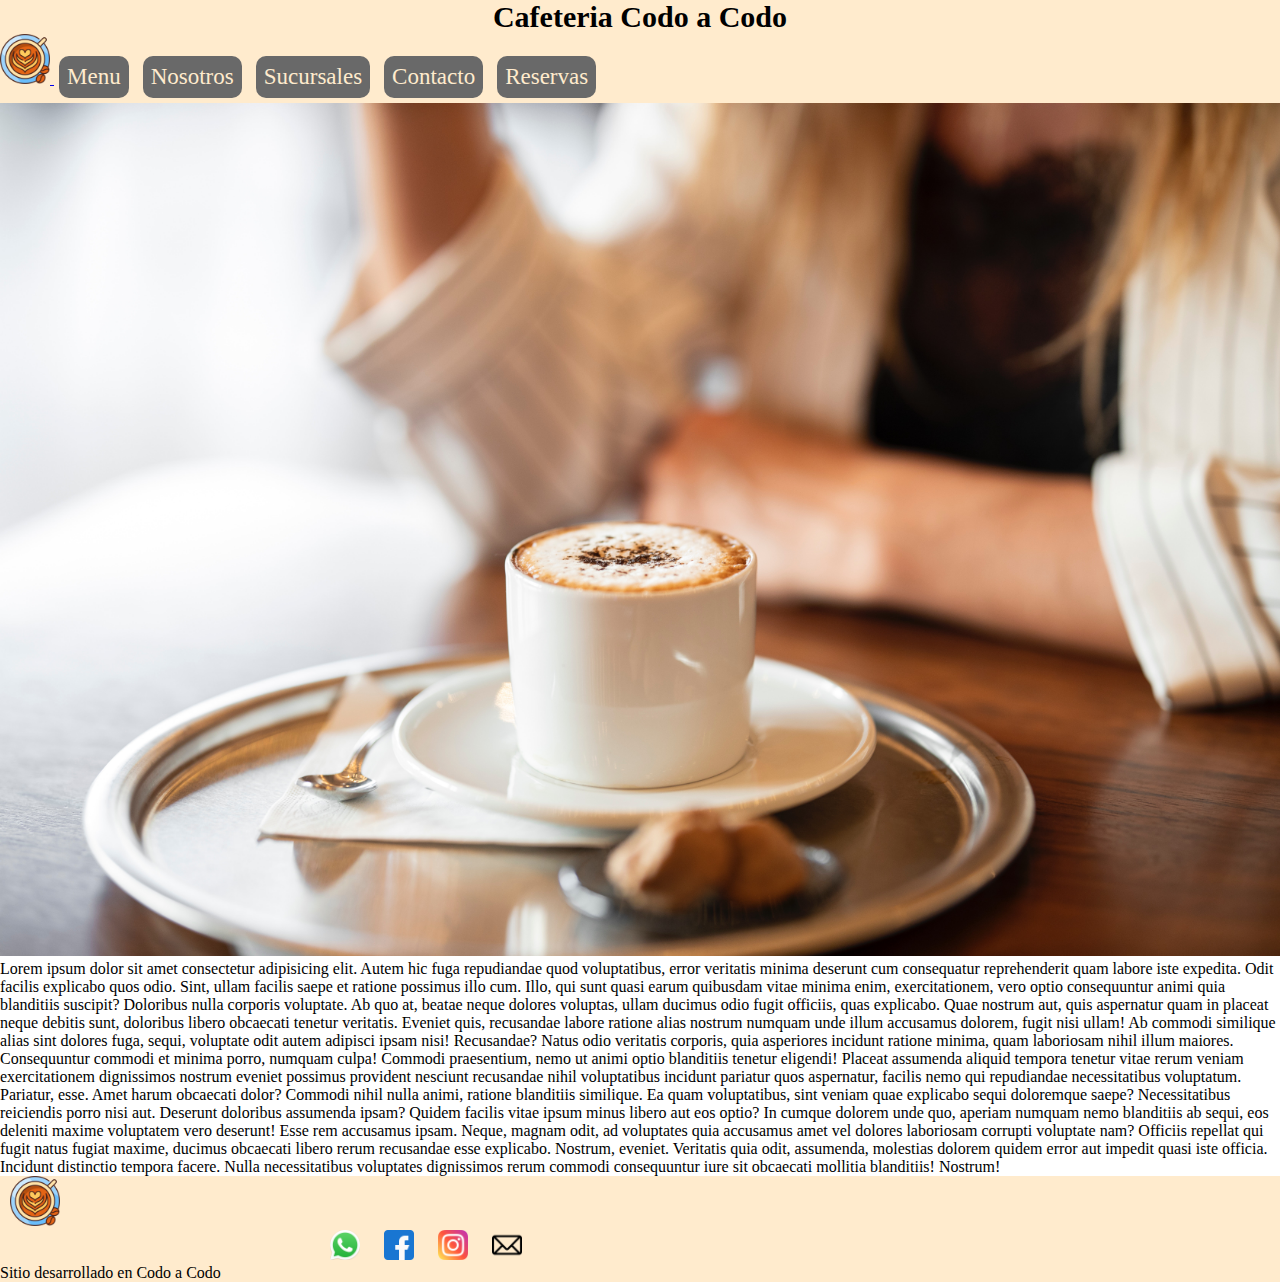
<file: index.html>
<!DOCTYPE html>
<html lang="en">
<head>
    <meta charset="UTF-8">
    <meta http-equiv="X-UA-Compatible" content="IE=edge">
    <meta name="viewport" content="width=device-width, initial-scale=1.0">
    <title>Cafeteria Codo A Codo</title>
    <link rel="shortcut icon" href="./imagenes/taza-de-cafe.png" type="image/x-icon">
    <link rel="stylesheet" href="./css/estilos.css">
</head>
<body>
    <header>
        <h1>Cafeteria Codo a Codo</h1>
        <nav>
            <a  href="index.html">
                <img width="50" class="logo" src="imagenes/arte-latte.png" alt="logo Cafeteria">
            <a class="aheader" href="menu.html">Menu</a>
            <a class="aheader"  href="nosotros.html">Nosotros</a>
            <a class="aheader"  href="sucursales.html">Sucursales</a>
            <a class="aheader"  href="#contacto">Contacto</a>
            <a class="aheader"  href="reservas.html">Reservas</a>
        </nav>
    </header>
    <main>
        <img id="logo" width="1200" src="./imagenes/fondo.jpg" alt="Fondo">
       <p>Lorem ipsum dolor sit amet consectetur adipisicing elit. Autem hic fuga repudiandae quod voluptatibus, error veritatis minima deserunt cum consequatur reprehenderit quam labore iste expedita. Odit facilis explicabo quos odio.
       Sint, ullam facilis saepe et ratione possimus illo cum. Illo, qui sunt quasi earum quibusdam vitae minima enim, exercitationem, vero optio consequuntur animi quia blanditiis suscipit? Doloribus nulla corporis voluptate.
       Ab quo at, beatae neque dolores voluptas, ullam ducimus odio fugit officiis, quas explicabo. Quae nostrum aut, quis aspernatur quam in placeat neque debitis sunt, doloribus libero obcaecati tenetur veritatis.
       Eveniet quis, recusandae labore ratione alias nostrum numquam unde illum accusamus dolorem, fugit nisi ullam! Ab commodi similique alias sint dolores fuga, sequi, voluptate odit autem adipisci ipsam nisi! Recusandae?
       Natus odio veritatis corporis, quia asperiores incidunt ratione minima, quam laboriosam nihil illum maiores. Consequuntur commodi et minima porro, numquam culpa! Commodi praesentium, nemo ut animi optio blanditiis tenetur eligendi!
       Placeat assumenda aliquid tempora tenetur vitae rerum veniam exercitationem dignissimos nostrum eveniet possimus provident nesciunt recusandae nihil voluptatibus incidunt pariatur quos aspernatur, facilis nemo qui repudiandae necessitatibus voluptatum. Pariatur, esse.
       Amet harum obcaecati dolor? Commodi nihil nulla animi, ratione blanditiis similique. Ea quam voluptatibus, sint veniam quae explicabo sequi doloremque saepe? Necessitatibus reiciendis porro nisi aut. Deserunt doloribus assumenda ipsam?
       Quidem facilis vitae ipsum minus libero aut eos optio? In cumque dolorem unde quo, aperiam numquam nemo blanditiis ab sequi, eos deleniti maxime voluptatem vero deserunt! Esse rem accusamus ipsam.
       Neque, magnam odit, ad voluptates quia accusamus amet vel dolores laboriosam corrupti voluptate nam? Officiis repellat qui fugit natus fugiat maxime, ducimus obcaecati libero rerum recusandae esse explicabo. Nostrum, eveniet.
       Veritatis quia odit, assumenda, molestias dolorem quidem error aut impedit quasi iste officia. Incidunt distinctio tempora facere. Nulla necessitatibus voluptates dignissimos rerum commodi consequuntur iure sit obcaecati mollitia blanditiis! Nostrum!</p>
    </main>
    <footer id="contacto">
        <a href="index.html">
                <img width="50" src="./imagenes/arte-latte.png" alt="Logo Empresa">
        </a>
        <nav>
           
            <a  href="https://api.whatsapp.com/send?phone=11111111" target="_blank"  >
                <img width="30"  src="./imagenes/whatsapp (1).png" alt="logo whatsapp">
            </a>
            <a href="https://www.facebook.com/cafeteria.brig" target="_blank">
                <img width="30"   src="./imagenes/facebook.png" alt="logo facebook"> 
            </a>

            <a href="mailto:ejemplo@gmail.com" target="_blank">
                <img width="30"   src="./imagenes/instagram (1).png" alt="logo instagram">
            </a>
            <a href="https://www.instagram.com/" target="_blank">
                <img width="30"   src="./imagenes/correo-electronico-vacio.png" alt="logo instagram">
            </a>
        </nav>
        <p>Sitio desarrollado en Codo a Codo </p>
    </footer>
    
</body>
</html>
</file>
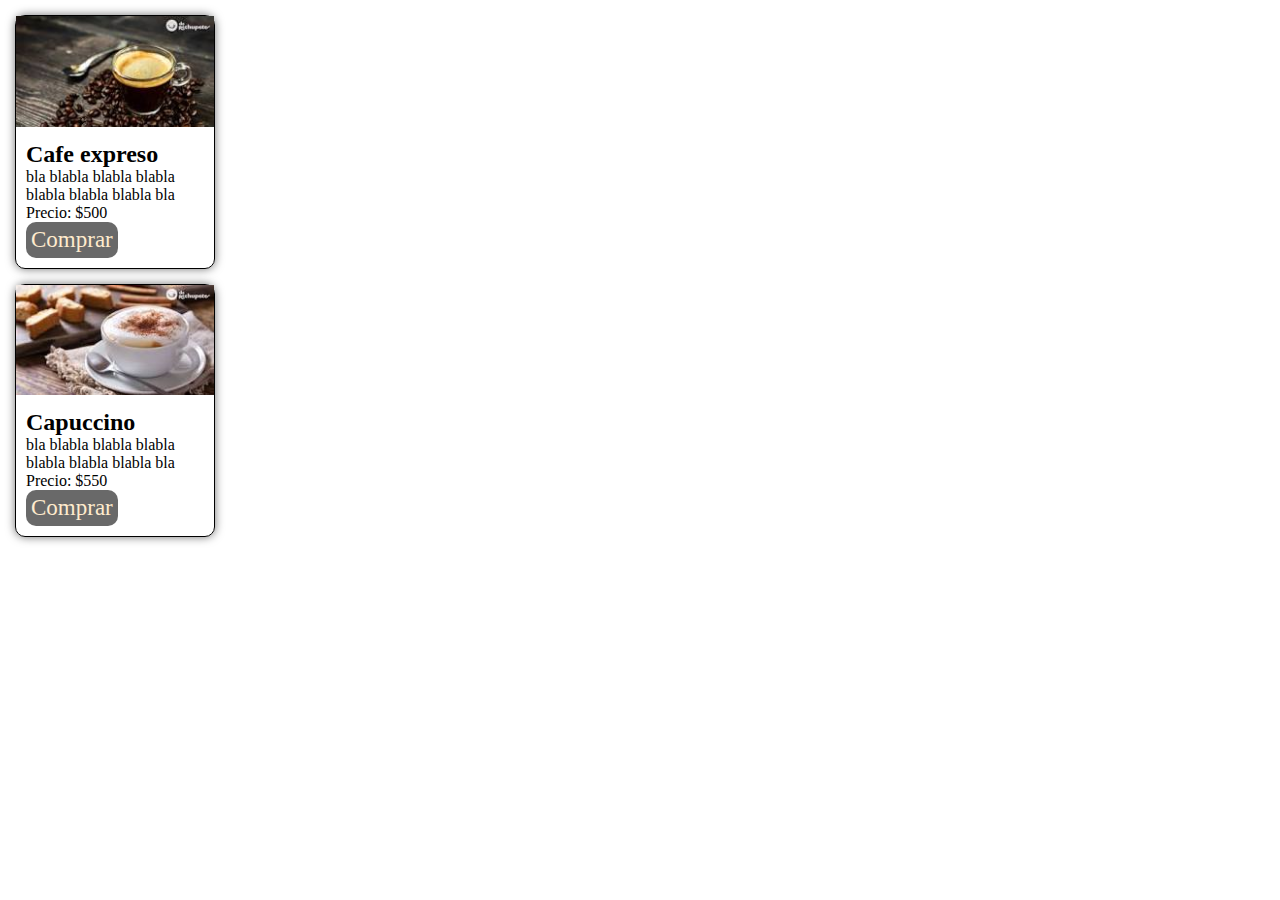
<file: menu.html>
<!DOCTYPE html>
<html lang="en">
<head>
    <meta charset="UTF-8">
    <meta http-equiv="X-UA-Compatible" content="IE=edge">
    <meta name="viewport" content="width=device-width, initial-scale=1.0">
    <title>Cafeteria Codo A Codo</title>
    <link rel="shortcut icon" href="./imagenes/taza-de-cafe.png" type="image/x-icon">
    <link rel="stylesheet" href="./css/estilos.css">
</head>
<body>

    <main>
        <div class="producto">
            <img src="./imagenes/cafeexpreso.jpg" alt="producto">
            <div class="textocard">
                <h2>Cafe expreso</h2>
                <p>bla blabla blabla blabla blabla blabla blabla bla </p>
                <p>Precio: $500</p>
                <a href="">Comprar</a>

            </div>

        </div>
        <div class="producto">
            <img src="./imagenes/capuccino.jpg" alt="producto">
            <div class="textocard">
                <h2>Capuccino</h2>
                <p>bla blabla blabla blabla blabla blabla blabla bla </p>
                <p>Precio: $550</p>
                <a href="">Comprar</a>
            </div>

        </div>
    </main>
    
</body>
</html>
</file>
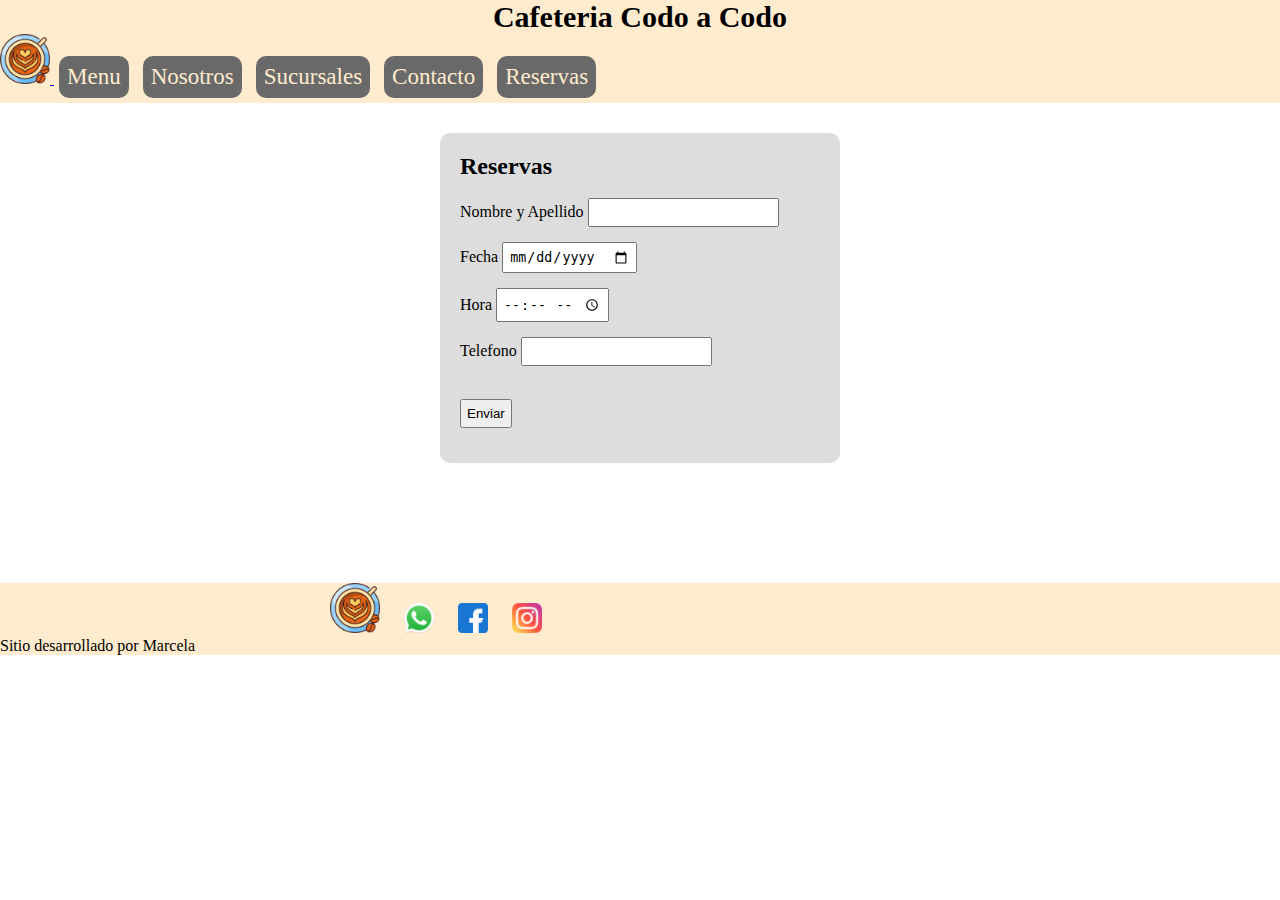
<file: reservas.html>
<!DOCTYPE html>
<html lang="en">

<head>
    <meta charset="UTF-8">
    <meta http-equiv="X-UA-Compatible" content="IE=edge">
    <meta name="viewport" content="width=device-width, initial-scale=1.0">
    <title>Cafeteria Codo A Codo</title>
    <link rel="stylesheet" href="./css/estilos.css">
</head>

<body>
    <header>
        <h1>Cafeteria Codo a Codo</h1>
        <nav>
            <a href="index.html">
                <img width="50" src="imagenes/arte-latte.png" alt="logo Cafeteria">
                <a class="aheader" href="menu.html">Menu</a>
                <a class="aheader" href="nosotros.html">Nosotros</a>
                <a class="aheader" href="sucursales.html">Sucursales</a>
                <a class="aheader" href="#contacto">Contacto</a>
                <a class="aheader" href="reservas.html">Reservas</a>
        </nav>
    </header>
    <main>

        <form id="formreserva" action="./show-data.html">
            <h2>Reservas</h2> <br>
            <label for="nombre">Nombre y Apellido
                <input type="text" name="nombre" id="nombre">
            </label><br>
            <label for="fecha">Fecha
                <input type="date" name="fecha" id="fecha">
            </label><br>
            <label for="hora">Hora
                <input type="time" name="hora" id="hora">
            </label><br>
            <label for="telefono">Telefono
                <input type="tel" name="telefono" id="telefono">
            </label><br><br>
            <input type="submit" value="Enviar">
        </form>
        <br><br><br><br><br>

    </main>
    <footer id="contacto">
        <nav>
            <a href="index.html">
                <img width="50" src="./imagenes/arte-latte.png" alt="Logo Empresa">
            </a>
            <a href="https://api.whatsapp.com/send?phone=11111111" target="_blank">
                <img width="30" src="./imagenes/whatsapp (1).png" alt="logo whatsapp">
            </a>
            <a href="https://www.facebook.com/cafeteria.brig" target="_blank">
                <img width="30" src="./imagenes/facebook.png" alt="logo facebook">
            </a>

            <a href="https://www.instagram.com/" target="_blank">
                <img width="30" src="./imagenes/instagram (1).png" alt="logo instagram">
            </a>



        </nav>
        <p>Sitio desarrollado por Marcela </p>
    </footer>

</body>

</html>
</file>
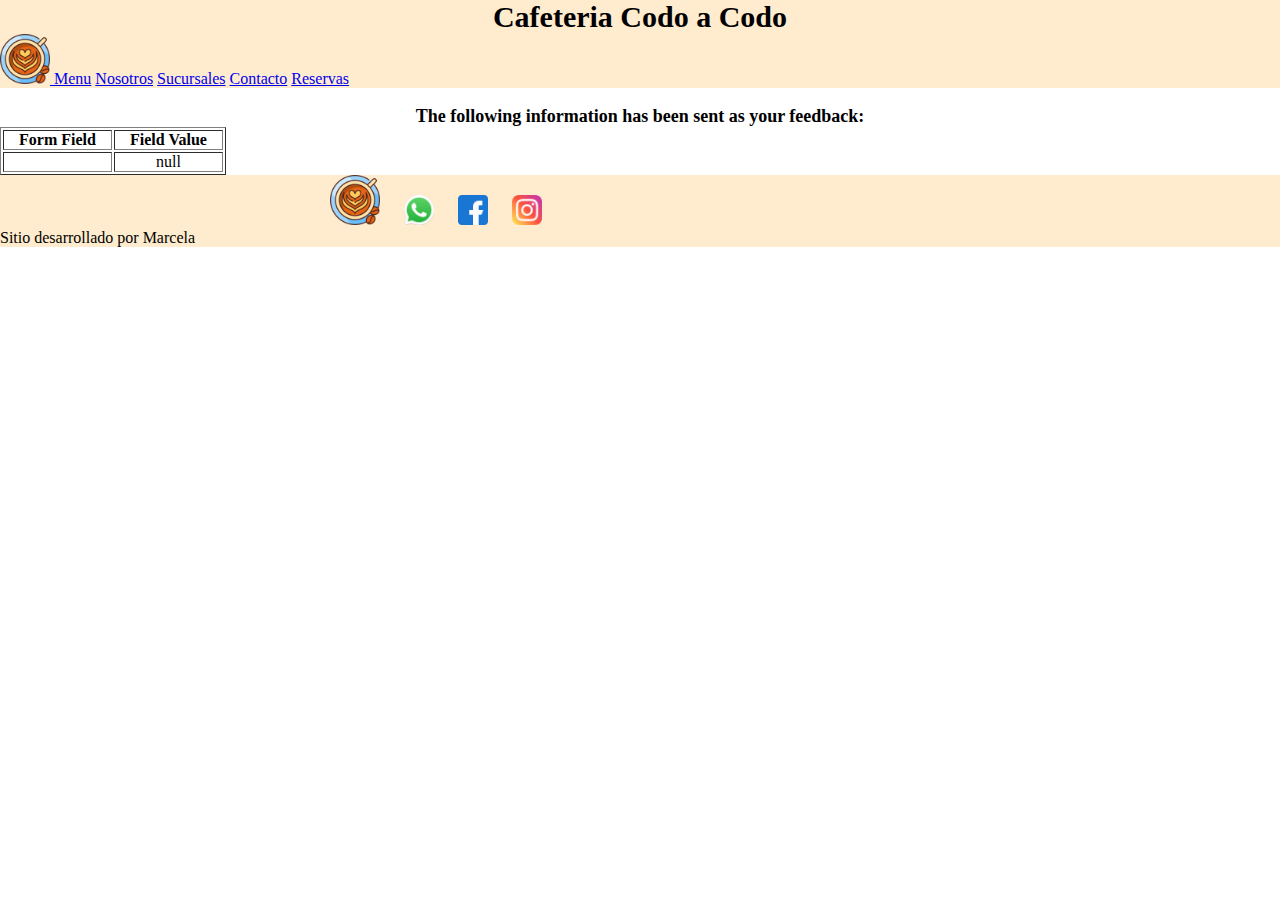
<file: show-data.html>
<html>

<head>
  <title>Cafeteria Codo A Codo</title>
  <link rel="shortcut icon" href="./imagenes/taza-de-cafe.png" type="image/x-icon">  
  <link rel="stylesheet" href="./css/estilos.css">
</head>

<body>
  <header>
    <h1>Cafeteria Codo a Codo</h1>
    <nav>
        <a href="index.html">
            <img width="50" src="imagenes/arte-latte.png" alt="logo Cafeteria">
        <a href="menu.html">Menu</a>
        <a href="nosotros.html">Nosotros</a>
        <a href="sucursales.html">Sucursales</a>
        <a href="#contacto">Contacto</a>
        <a href="reservas.html">Reservas</a>
    </nav>
</header>
  <p align=center>&nbsp;</p>
  <h1 align=center>
    <font size="+1">The following information has been sent as your
      feedback:</font>
  </h1>

  <table border="1" align=center width="226">
    <tr>
      <th align="center">Form Field</th>
      <th align="center">Field Value</th>
    </tr>

    <script language="javascript">
      var args = location.search.substr(1).split('&');
      for (var i = 0; i < args.length; ++i) {
        var parts = args[i].split('=');
        if (parts != null) {
          var field = parts[0];
          var value = parts[1];
          if (value == null) {
            value = "null"
          }
          else {
            value = '"' + unescape(value.replace(/\+/g, ' ')) + '"';
          }

          document.writeln('<tr><td align="center">' + field + '</td>');
          document.writeln('<td align="center">' + value + '</td></tr>');
        }
      }
    </script>

    <noscript>
      <tr>
        <td>
          <p>You need to turn on Javascript in your browser.</p>

          <p>In Microsoft Internet Explorer 4 or greater:</p>
          <ul>
            <li>From the "Tools" menu (in IE 4, it's the "View" menu), select "Internet Options".</li>
            <li>Click on the "Security" tab.</li>
            <li>Click on the "Custom Level" button. (In IE 4, select "Custom"
              and then click on "Settings...".)</li>
            <li>Under "Active scripting" make sure "Enable" is selected.</li>
          </ul>

          <p>In Netscape version 4 or greater:</p>
          <ul>
            <li>From the <b>Edit</b> menu, select <b>Preferences</b>.</li>
            <li>In the <b>Category</b> list on the left, click on the word "Advanced".</li>
            <li>In the panel on the right, make sure "Enable JavaScript" is checked.</li>
            <li>Click the <b>OK</b> button.</li>
          </ul>

        </td>
      </tr>
    </noscript>

  </table>

  <footer id="contacto">
    <nav>
        <a href="index.html">
            <img width="50" src="./imagenes/arte-latte.png" alt="Logo Empresa">
        </a>
        <a href="https://api.whatsapp.com/send?phone=11111111" target="_blank"  >
            <img width="30" src="./imagenes/whatsapp (1).png" alt="logo whatsapp">
        </a>
        <a href="https://www.facebook.com/cafeteria.brig" target="_blank">
            <img  width="30" src="./imagenes/facebook.png" alt="logo facebook"> 
        </a>

        <a href="https://www.instagram.com/" target="_blank">
            <img width="30" src="./imagenes/instagram (1).png" alt="logo instagram">
        </a>

        

    </nav>
    <p>Sitio desarrollado por Marcela </p>
</footer>



</body>

</html>
</file>
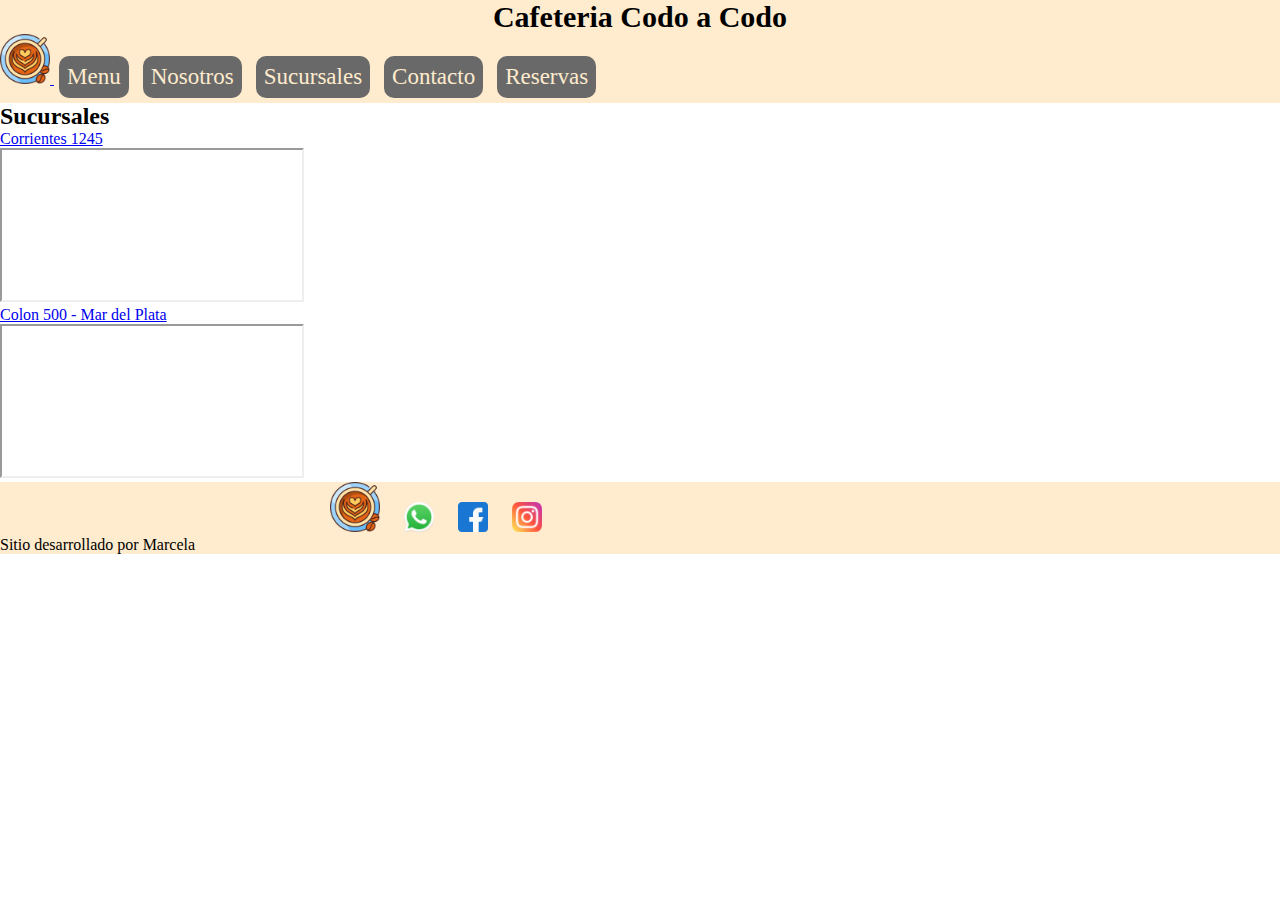
<file: sucursales.html>
<!DOCTYPE html>
<html lang="en">
<head>
    <meta charset="UTF-8">
    <meta http-equiv="X-UA-Compatible" content="IE=edge">
    <meta name="viewport" content="width=device-width, initial-scale=1.0">
    <title>Cafeteria Codo A Codo</title>
    <link rel="stylesheet" href="./css/estilos.css">
</head>
<body>
    <header>
        <h1>Cafeteria Codo a Codo</h1>
        <nav>
            <a href="index.html">
                <img width="50" src="imagenes/arte-latte.png" alt="logo Cafeteria">
            <a class="aheader" href="menu.html">Menu</a>
            <a class="aheader" href="nosotros.html">Nosotros</a>
            <a class="aheader" href="sucursales.html">Sucursales</a>
            <a class="aheader" href="#contacto">Contacto</a>
            <a class="aheader" href="reservas.html">Reservas</a>
        </nav>
    </header>
    <main>
        <h2>Sucursales</h2>
        <a href="https://goo.gl/maps/gd5g7erWdVeKMc2B8">Corrientes 1245</a><br>
        <iframe class="iframemapas" src="https://www.google.com/maps/embed?pb=!1m18!1m12!1m3!1d3284.0182759465492!2d-58.38650378505225!3d-34.60369936500361!2m3!1f0!2f0!3f0!3m2!1i1024!2i768!4f13.1!3m3!1m2!1s0x95bccac5e656328b%3A0x92dc1cc68915d3c!2sAv.%20Corrientes%201245%2C%20C1043AAM%20CABA!5e0!3m2!1ses!2sar!4v1679082295691!5m2!1ses!2sar"  allowfullscreen="" loading="lazy" referrerpolicy="no-referrer-when-downgrade"></iframe>
        <br>
        <a href="https://goo.gl/maps/bUvo3eWAS5B1vqcG8">Colon 500 - Mar del Plata</a>
        <br>
        <iframe class="iframemapas" src="https://www.google.com/maps/embed?pb=!1m18!1m12!1m3!1d3143.5023816317976!2d-57.534533684930715!3d-38.01206595318886!2m3!1f0!2f0!3f0!3m2!1i1024!2i768!4f13.1!3m3!1m2!1s0x9584dc3844cd673b%3A0x29ae1d8cfdf23b6!2sAv.%20Col%C3%B3n%20500%2C%20B7600FXO%20Mar%20del%20Plata%2C%20Provincia%20de%20Buenos%20Aires!5e0!3m2!1ses!2sar!4v1679082739116!5m2!1ses!2sar" allowfullscreen="" loading="lazy" referrerpolicy="no-referrer-when-downgrade"></iframe>
    </main>
    <footer id="contacto">
        <nav>
            <a href="index.html">
                <img width="50" src="./imagenes/arte-latte.png" alt="Logo Empresa">
            </a>
            <a href="https://api.whatsapp.com/send?phone=11111111" target="_blank"  >
                <img width="30" src="./imagenes/whatsapp (1).png" alt="logo whatsapp">
            </a>
            <a href="https://www.facebook.com/cafeteria.brig" target="_blank">
                <img  width="30" src="./imagenes/facebook.png" alt="logo facebook"> 
            </a>

            <a href="https://www.instagram.com/" target="_blank">
                <img width="30" src="./imagenes/instagram (1).png" alt="logo instagram">
            </a>

            

        </nav>
        <p>Sitio desarrollado por Marcela </p>
    </footer>
    
</body>
</html>
</file>
<file: css/estilos.css>
*{
    margin: 0;
    padding: 0;
    box-sizing: border-box;
}


header{
    background-color: blanchedalmond;
}
h1{
    font-size: 30px;
    text-align: center;
}
footer{
    background-color: blanchedalmond;
   
}
#logo{
    width: 100vw;
}

.aheader{
    color:blanchedalmond;
    font-size: 23px;
    text-decoration: none;
    background-color:dimgray;
    padding:8px; 
    margin:5px ;
    border-radius: 10px;
    display: inline-block;
}
.aheader:hover{
    outline: 2px solid black;
}
.aheader:visited{
    color:rgb(242, 196, 128);
}
.aheader:active{
    background-color: rgb(243, 240, 235);
    color:rgb(8, 8, 8);
}

footer a{
    text-decoration: none;
    padding: 10px;
}
footer nav{
    /*display: inline;*/
   
    width: 50%;
    margin: 0 auto;
}

#formreserva{
    
    width: 400px;
    background-color: #ddd;
    margin: 30px auto;
    padding: 20px;
    border-radius: 10px;
   
}
input{
    padding: 5px;
    margin-bottom: 15px;
}
.producto{
    width: 200px;
    border: 1px solid black;
    border-radius: 10px;
    box-shadow: 0 0 10px #727272;
    margin: 15px;
}
.producto img{
    width: 100%;
}
.textocard{
    padding: 10px;
}

.producto a{
    color:blanchedalmond;
    font-size: 23px;
    text-decoration: none;
    background-color:dimgray;
    padding: 5px; 
    margin:px ;
    border-radius: 10px;
    display: inline-block;

}
</file>
